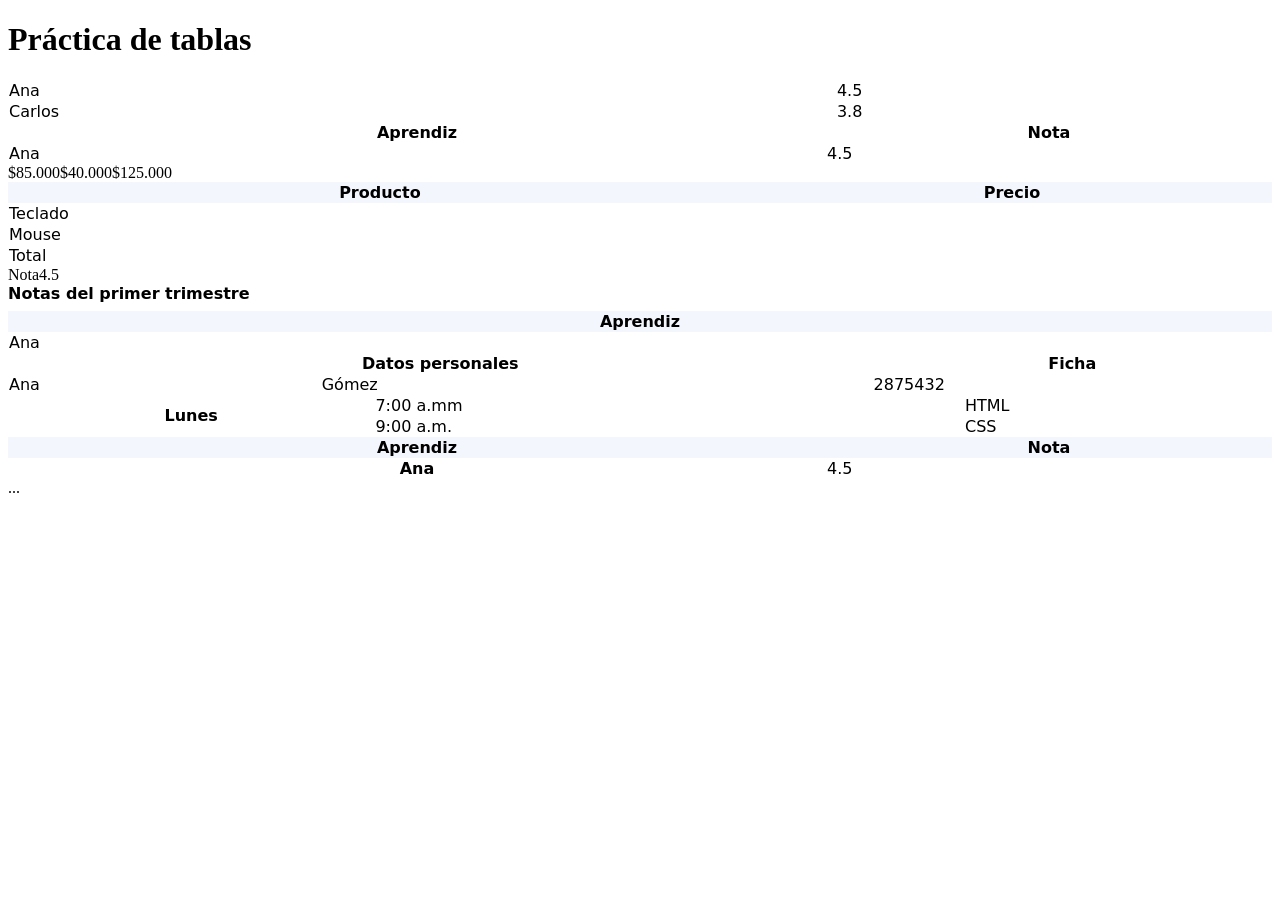
<file: index.html>
<!DOCTYPE html>
<html lang="es">
<head>
    <meta charset="UTF-8">
    <meta name="viewport" content="width=device-width, initial-scale=1.0">
    <title>Práctica de tablas</title>
    <link rel="stylesheet" href="css/styles.css">
</head>
<body>
    <main>
        <h1>Práctica de tablas</h1>
        <section>
            <table>
                <tr>
                    <td>Ana</td>
                    <td>4.5</td>
                </tr>
                <tr>
                    <td>Carlos</td>
                    <td>3.8</td>
                </tr>
            </table>
        </section>

        <section>
            <table>
                <tr> 
                    <th>Aprendiz</th>
                    <th>Nota</th>
                </tr>
                <tr>
                    <td>Ana</td>
                    <td>4.5</td>
                </tr>
            </table>
        </section>

        <section>
            <table> 
                <thead>
                    <tr>
                        <th>Producto</th>
                        <th>Precio</th>
                    </tr>
                </thead>
                <tbody>
                    <tr> <td>Teclado</td>$85.000</tr>
                    <tr> <td>Mouse</td>$40.000</tr>
                </tbody>
                <tfoot>
                    <tr> <td>Total</td>$125.000</tr>
                </tfoot>
            </table>
        </section>

        <section>
            <table> 
                <caption>Notas del primer trimestre</caption>
                <thead>
                    <tr><th>Aprendiz</th>Nota</tr>
                </thead>
                <tbody>
                    <tr> <td>Ana</td>4.5</tr>
                </tbody>
            </table>
        </section>

        <section>
            <table> 
                <tr> 
                    <th colspan="2">Datos personales</th>
                    <th>Ficha</th>
                </tr>
                <tr> 
                    <td>Ana</td>
                    <td>Gómez</td>
                    <td>2875432</td>
                </tr>
            </table>
        </section>

        <section>
            <table> 
                <tr> 
                    <th rowspan="2">Lunes</th>
                    <td>7:00 a.mm</td>
                    <td>HTML</td>
                </tr>
                <tr>
                    <td>9:00 a.m.</td>
                    <td>CSS</td>
                </tr>
            </table>
        </section>

        <section>
            <table>
                <thead> 
                    <tr>
                        <th scope="col">Aprendiz</th>
                        <th scope="col">Nota</th>
                    </tr>
                </thead>
                <tbody>
                    <tr>
                        <th scope="row">Ana</th>
                        <td>4.5</td>
                    </tr>
                </tbody>
            </table>
        </section>

        <section>
            <div class="tabla-contenedor">
                <table>...</table>
            </div>
        </section>

        
    </main>
    
</body>
</html>
</file>
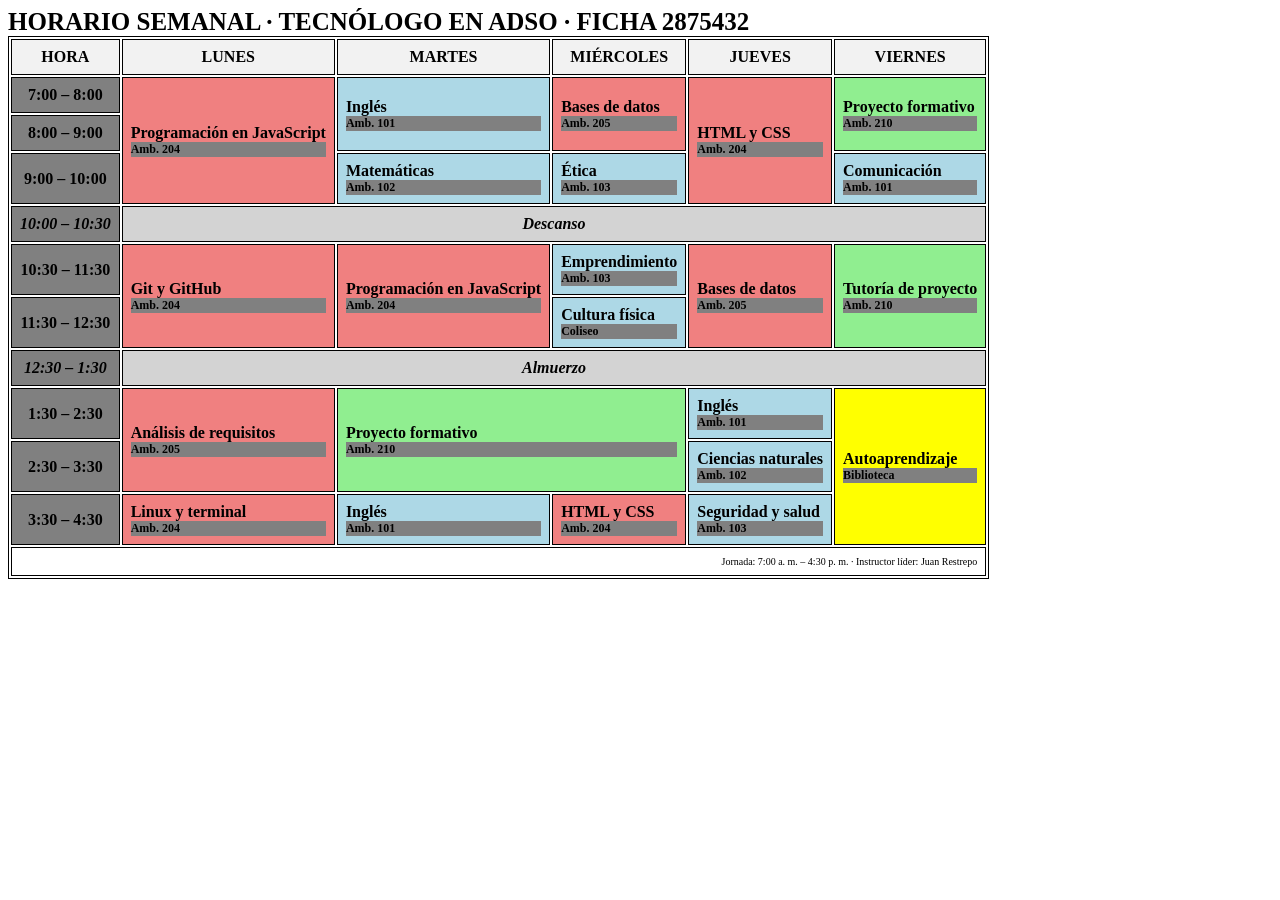
<file: horario.html>
<!DOCTYPE html>
<html lang="en">
<head>
    <meta charset="UTF-8">
    <meta name="viewport" content="width=device-width, initial-scale=1.0">
    <title>Horario semanal</title>
    <link rel="stylesheet" href="css/reto.css">
</head>
<body>
    <main>
        <section class="horario">
  <div class="tabla-contenedor">
    <table>
      <caption>Horario semanal · Tecnólogo en ADSO · Ficha 2875432</caption>
      <thead>
        <tr>
          <th scope="col">Hora</th>
          <th scope="col">Lunes</th>
          <th scope="col">Martes</th>
          <th scope="col">Miércoles</th>
          <th scope="col">Jueves</th>
          <th scope="col">Viernes</th>
        </tr>
      </thead>
      <tbody>
        <tr>
          <th scope="row">7:00 – 8:00</th>
          <td class="tecnica" rowspan="3">Programación en JavaScript <span class="ambiente">Amb. 204</span></td>
          <td class="transversal" rowspan="2">Inglés <span class="ambiente">Amb. 101</span></td>
          <td class="tecnica" rowspan="2">Bases de datos <span class="ambiente">Amb. 205</span></td>
          <td class="tecnica" rowspan="3">HTML y CSS <span class="ambiente">Amb. 204</span></td>
          <td class="proyecto" rowspan="2">Proyecto formativo <span class="ambiente">Amb. 210</span></td>
        </tr>
        <tr>
          <th scope="row">8:00 – 9:00</th>
        </tr>
        <tr>
          <th scope="row">9:00 – 10:00</th>
          <td class="transversal">Matemáticas <span class="ambiente">Amb. 102</span></td>
          <td class="transversal">Ética <span class="ambiente">Amb. 103</span></td>
          <td class="transversal">Comunicación <span class="ambiente">Amb. 101</span></td>
        </tr>
        <tr class="pausa">
          <th scope="row">10:00 – 10:30</th>
          <td colspan="5">Descanso</td>
        </tr>
        <tr>
          <th scope="row">10:30 – 11:30</th>
          <td class="tecnica" rowspan="2">Git y GitHub <span class="ambiente">Amb. 204</span></td>
          <td class="tecnica" rowspan="2">Programación en JavaScript <span class="ambiente">Amb. 204</span></td>
          <td class="transversal">Emprendimiento <span class="ambiente">Amb. 103</span></td>
          <td class="tecnica" rowspan="2">Bases de datos <span class="ambiente">Amb. 205</span></td>
          <td class="proyecto" rowspan="2">Tutoría de proyecto <span class="ambiente">Amb. 210</span></td>
        </tr>
        <tr>
          <th scope="row">11:30 – 12:30</th>
          <td class="transversal">Cultura física <span class="ambiente">Coliseo</span></td>
        </tr>
        <tr class="pausa">
          <th scope="row">12:30 – 1:30</th>
          <td colspan="5">Almuerzo</td>
        </tr>
        <tr>
          <th scope="row">1:30 – 2:30</th>
          <td class="tecnica" rowspan="2">Análisis de requisitos <span class="ambiente">Amb. 205</span></td>
          <td class="proyecto" colspan="2" rowspan="2">Proyecto formativo <span class="ambiente">Amb. 210</span></td>
          <td class="transversal">Inglés <span class="ambiente">Amb. 101</span></td>
          <td class="libre" rowspan="3">Autoaprendizaje <span class="ambiente">Biblioteca</span></td>
        </tr>
        <tr>
          <th scope="row">2:30 – 3:30</th>
          <td class="transversal">Ciencias naturales <span class="ambiente">Amb. 102</span></td>
        </tr>
        <tr>
          <th scope="row">3:30 – 4:30</th>
          <td class="tecnica">Linux y terminal <span class="ambiente">Amb. 204</span></td>
          <td class="transversal">Inglés <span class="ambiente">Amb. 101</span></td>
          <td class="tecnica">HTML y CSS <span class="ambiente">Amb. 204</span></td>
          <td class="transversal">Seguridad y salud <span class="ambiente">Amb. 103</span></td>
        </tr>
      </tbody>
      <tfoot>
        <tr>
          <td colspan="6">Jornada: 7:00 a. m. – 4:30 p. m. · Instructor líder: Juan Restrepo</td>
        </tr>
      </tfoot>
    </table>
  </div>
</section>
    </main>
</body>
</html>
</file>
<file: css/styles.css>
table {
    width: 100%;
    border-collapse: collapse;
    font-family: system-ui, sans-serif;
}

caption {
    text-align: left;
    font-weight: 600;
    padding-bottom: 8px;
}

thead th {
    background:#f4f6fd;
}

tbody th :nth-child(even) {
    background:#f4f6fd;
}

tbody tr :hover {
    background:#fff1a8;
}

.numero {
    text-align: right;
}

.tabla-contenedor {
    overflow-x: auto;
}
</file>
<file: css/reto.css>
table, td, th {
    border: 1px solid black;
}

td, th {
    padding: 8px;
}

caption {
    text-align: left;
    font-size: 25px;
    font-weight: bold;
    text-transform: uppercase;
    position: sticky;
}

thead {
    background-color: #f2f2f2;
    color: black;
    font-weight: bold;
    text-transform: uppercase;
}

tbody th {
    background-color: grey;
    font-size: 16px;
}

.tecnica {
    background-color: lightcoral;
    color: black;
    font-weight: bold;
    
}

.transversal {
    background-color: lightblue;
    color: black;
    font-weight: bold;
}

.proyecto {
    background-color: lightgreen;
    color: black;
    font-weight: bold;
}

.libre {
    background-color: yellow;
    color: black;
    font-weight: bold;
}

.pausa {
    text-align: center;
    font-style: italic;
    background-color: lightgray;
    color: black;
    font-weight: bold;
}

.ambiente {
    background-color: grey;
    font-size: 12px;
    display: block;
}

.tecnica:hover {
    background-color: darkred;
    color: white;
}

.transversal:hover {
    background-color: darkblue;
    color: white;
}

.proyecto:hover {
    background-color: darkgreen;
    color: white;
}

.libre:hover {
    background-color: gold;
    color: black;
}

tfoot {
    text-align: right;
    font-size: 10px;
}

.tabla-contenedor {
    overflow-x: auto;
}
</file>
